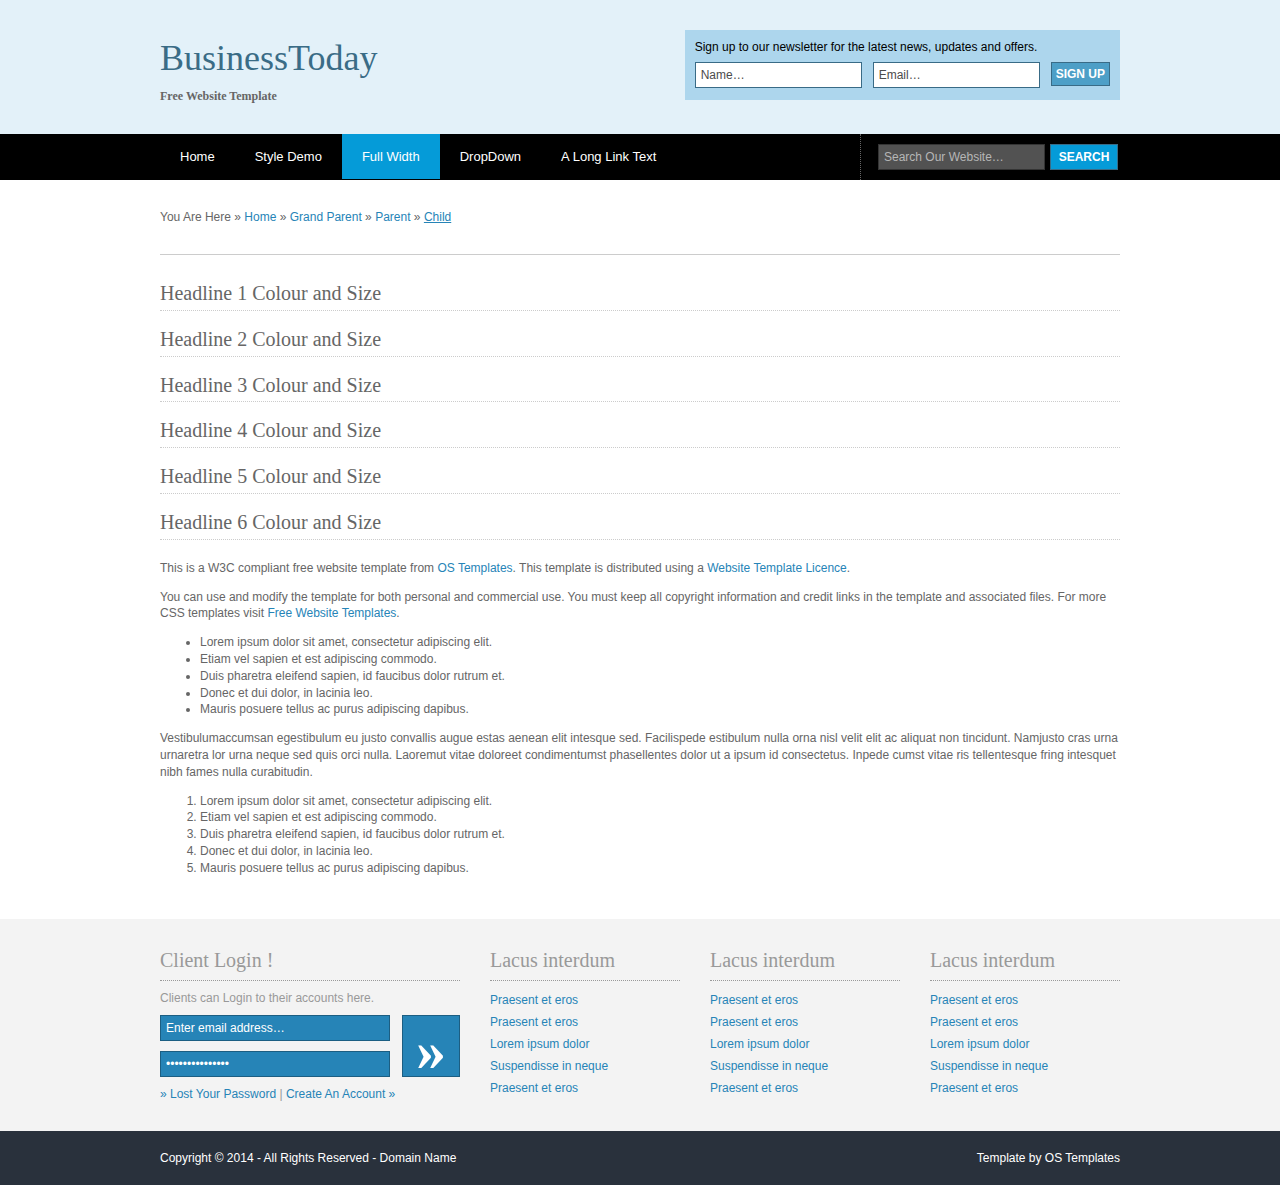
<file: coxlab_site/website/templates/website/pages/full-width.html>
<!DOCTYPE html PUBLIC "-//W3C//DTD XHTML 1.0 Transitional//EN" "http://www.w3.org/TR/xhtml1/DTD/xhtml1-transitional.dtd">
<!--
Template Name: BusinessToday
Author: <a href="http://www.os-templates.com/">OS Templates</a>
Author URI: http://www.os-templates.com/
Licence: Free to use under our free template licence terms
Licence URI: http://www.os-templates.com/template-terms
-->
<html xmlns="http://www.w3.org/1999/xhtml">
<head>
<title>BusinessToday | Full Width</title>
<meta http-equiv="Content-Type" content="text/html; charset=iso-8859-1" />
<link rel="stylesheet" href="../layout/styles/layout.css" type="text/css" />
</head>
<body id="top">
<div class="wrapper col1">
  <div id="header">
    <div id="logo">
      <h1><a href="#">BusinessToday</a></h1>
      <p><strong>Free Website Template</strong></p>
    </div>
    <div id="newsletter">
      <p>Sign up to our newsletter for the latest news, updates and offers.</p>
      <form action="#" method="post">
        <fieldset>
          <legend>NewsLetter</legend>
          <input type="text" value="Name&hellip;"  onfocus="this.value=(this.value=='Name&hellip;')? '' : this.value ;" />
          <input type="text" value="Email&hellip;"  onfocus="this.value=(this.value=='Email&hellip;')? '' : this.value ;" />
          <input type="submit" name="news_go" id="news_go" value="Sign Up" />
        </fieldset>
      </form>
    </div>
    <br class="clear" />
  </div>
</div>
<div class="wrapper col2">
  <div id="topbar">
    <div id="topnav">
      <ul>
        <li><a href="../index.html">Home</a></li>
        <li><a href="style-demo.html">Style Demo</a></li>
        <li class="active"><a href="full-width.html">Full Width</a></li>
        <li><a href="#">DropDown</a>
          <ul>
            <li><a href="#">Link 1</a></li>
            <li><a href="#">Link 2</a></li>
            <li><a href="#">Link 3</a></li>
          </ul>
        </li>
        <li class="last"><a href="#">A Long Link Text</a></li>
      </ul>
    </div>
    <div id="search">
      <form action="#" method="post">
        <fieldset>
          <legend>Site Search</legend>
          <input type="text" value="Search Our Website&hellip;"  onfocus="this.value=(this.value=='Search Our Website&hellip;')? '' : this.value ;" />
          <input type="submit" name="go" id="go" value="Search" />
        </fieldset>
      </form>
    </div>
    <br class="clear" />
  </div>
</div>
<div class="wrapper col3">
  <div id="breadcrumb">
    <ul>
      <li class="first">You Are Here</li>
      <li>&#187;</li>
      <li><a href="#">Home</a></li>
      <li>&#187;</li>
      <li><a href="#">Grand Parent</a></li>
      <li>&#187;</li>
      <li><a href="#">Parent</a></li>
      <li>&#187;</li>
      <li class="current"><a href="#">Child</a></li>
    </ul>
  </div>
</div>
<div class="wrapper col5">
  <div id="container">
    <h1>Headline 1 Colour and Size</h1>
    <h2>Headline 2 Colour and Size</h2>
    <h3>Headline 3 Colour and Size</h3>
    <h4>Headline 4 Colour and Size</h4>
    <h5>Headline 5 Colour and Size</h5>
    <h6>Headline 6 Colour and Size</h6>
    <p>This is a W3C compliant free website template from <a href="http://www.os-templates.com/" title="Free Website Templates">OS Templates</a>. This template is distributed using a <a href="http://www.os-templates.com/template-terms">Website Template Licence</a>.</p>
    <p>You can use and modify the template for both personal and commercial use. You must keep all copyright information and credit links in the template and associated files. For more CSS templates visit <a href="http://www.os-templates.com/">Free Website Templates</a>.</p>
    <ul>
      <li>Lorem ipsum dolor sit amet, consectetur adipiscing elit.</li>
      <li>Etiam vel sapien et est adipiscing commodo.</li>
      <li>Duis pharetra eleifend sapien, id faucibus dolor rutrum et.</li>
      <li>Donec et dui dolor, in lacinia leo.</li>
      <li>Mauris posuere tellus ac purus adipiscing dapibus.</li>
    </ul>
    <p>Vestibulumaccumsan egestibulum eu justo convallis augue estas aenean elit intesque sed. Facilispede estibulum nulla orna nisl velit elit ac aliquat non tincidunt. Namjusto cras urna urnaretra lor urna neque sed quis orci nulla. Laoremut vitae doloreet condimentumst phasellentes dolor ut a ipsum id consectetus. Inpede cumst vitae ris tellentesque fring intesquet nibh fames nulla curabitudin.</p>
    <ol>
      <li>Lorem ipsum dolor sit amet, consectetur adipiscing elit.</li>
      <li>Etiam vel sapien et est adipiscing commodo.</li>
      <li>Duis pharetra eleifend sapien, id faucibus dolor rutrum et.</li>
      <li>Donec et dui dolor, in lacinia leo.</li>
      <li>Mauris posuere tellus ac purus adipiscing dapibus.</li>
    </ol>
  </div>
</div>
<div class="wrapper col6">
  <div id="footer">
    <div id="login">
      <h2>Client Login !</h2>
      <p>Clients can Login to their accounts here.</p>
      <form action="#" method="post">
        <fieldset>
          <legend>Client Login</legend>
          <div class="fl_left">
            <input type="text" value="Enter email address&hellip;"  onfocus="this.value=(this.value=='Enter email address&hellip;')? '' : this.value ;" />
            <input type="password" value="Enter password&hellip;"  onfocus="this.value=(this.value=='Enter password&hellip;')? '' : this.value ;" />
          </div>
          <div class="fl_right">
            <input type="submit" name="login_go" id="login_go" value="&raquo;" />
          </div>
        </fieldset>
      </form>
      <p><a href="#">&raquo; Lost Your Password</a> | <a href="#">Create An Account &raquo;</a></p>
    </div>
    <div class="footbox">
      <h2>Lacus interdum</h2>
      <ul>
        <li><a href="#">Praesent et eros</a></li>
        <li><a href="#">Praesent et eros</a></li>
        <li><a href="#">Lorem ipsum dolor</a></li>
        <li><a href="#">Suspendisse in neque</a></li>
        <li class="last"><a href="#">Praesent et eros</a></li>
      </ul>
    </div>
    <div class="footbox">
      <h2>Lacus interdum</h2>
      <ul>
        <li><a href="#">Praesent et eros</a></li>
        <li><a href="#">Praesent et eros</a></li>
        <li><a href="#">Lorem ipsum dolor</a></li>
        <li><a href="#">Suspendisse in neque</a></li>
        <li class="last"><a href="#">Praesent et eros</a></li>
      </ul>
    </div>
    <div class="footbox">
      <h2>Lacus interdum</h2>
      <ul>
        <li><a href="#">Praesent et eros</a></li>
        <li><a href="#">Praesent et eros</a></li>
        <li><a href="#">Lorem ipsum dolor</a></li>
        <li><a href="#">Suspendisse in neque</a></li>
        <li class="last"><a href="#">Praesent et eros</a></li>
      </ul>
    </div>
    <br class="clear" />
  </div>
</div>
<div class="wrapper col7">
  <div id="copyright">
    <p class="fl_left">Copyright &copy; 2014 - All Rights Reserved - <a href="#">Domain Name</a></p>
    <p class="fl_right">Template by <a target="_blank" href="http://www.os-templates.com/" title="Free Website Templates">OS Templates</a></p>
    <br class="clear" />
  </div>
</div>
</body>
</html>
</file>
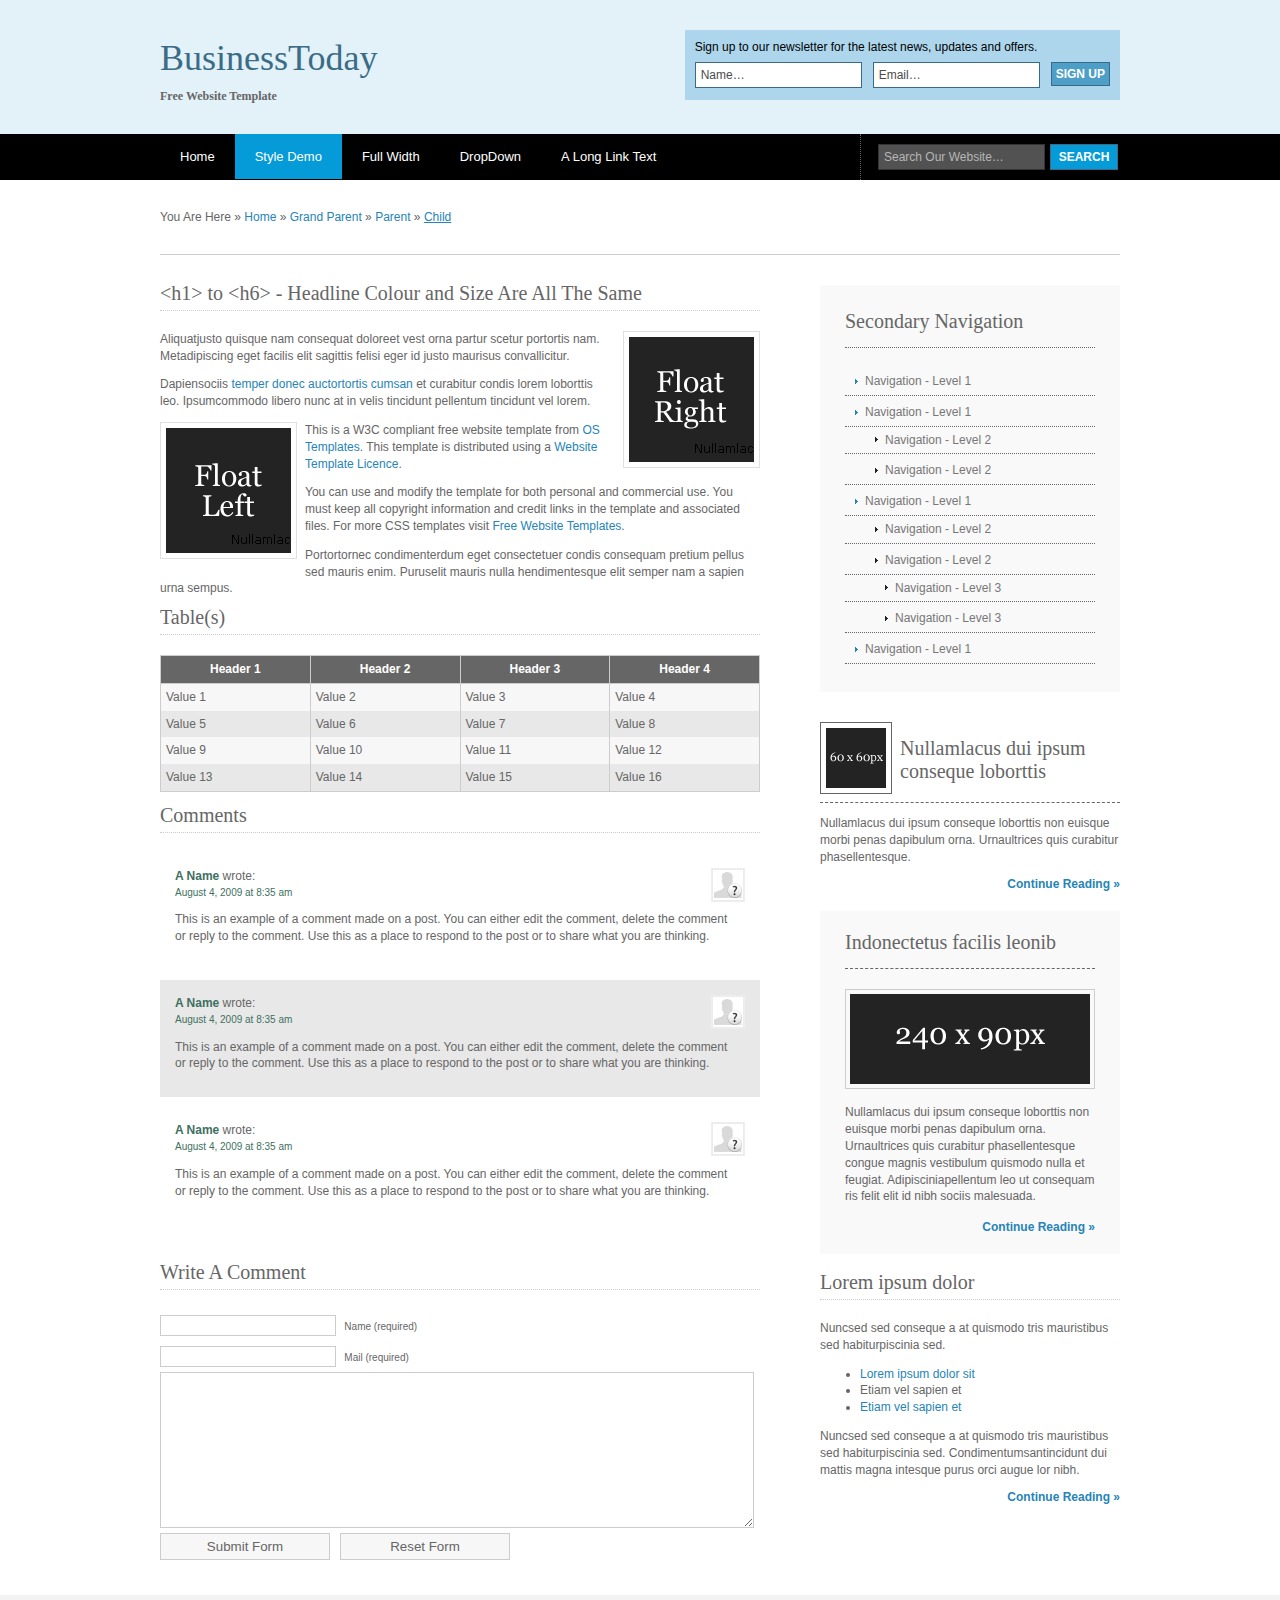
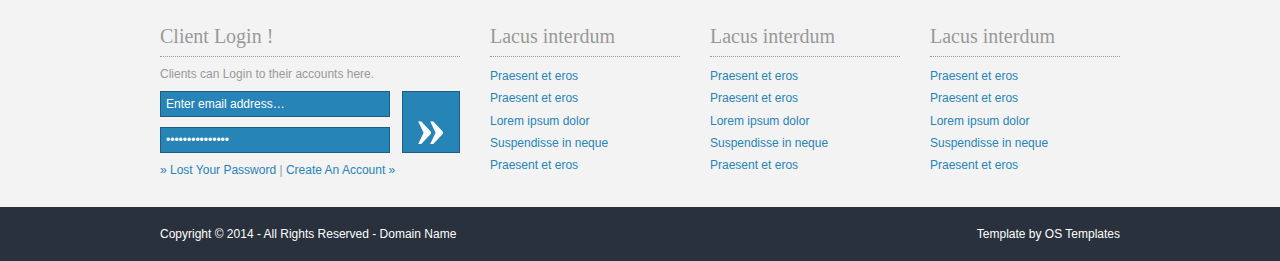
<file: coxlab_site/website/templates/website/pages/style-demo.html>
<!DOCTYPE html PUBLIC "-//W3C//DTD XHTML 1.0 Transitional//EN" "http://www.w3.org/TR/xhtml1/DTD/xhtml1-transitional.dtd">
<!--
Template Name: BusinessToday
Author: <a href="http://www.os-templates.com/">OS Templates</a>
Author URI: http://www.os-templates.com/
Licence: Free to use under our free template licence terms
Licence URI: http://www.os-templates.com/template-terms
-->
<html xmlns="http://www.w3.org/1999/xhtml">
<head>
<title>BusinessToday | Style Demo</title>
<meta http-equiv="Content-Type" content="text/html; charset=iso-8859-1" />
<link rel="stylesheet" href="../layout/styles/layout.css" type="text/css" />
</head>
<body id="top">
<div class="wrapper col1">
  <div id="header">
    <div id="logo">
      <h1><a href="#">BusinessToday</a></h1>
      <p><strong>Free Website Template</strong></p>
    </div>
    <div id="newsletter">
      <p>Sign up to our newsletter for the latest news, updates and offers.</p>
      <form action="#" method="post">
        <fieldset>
          <legend>NewsLetter</legend>
          <input type="text" value="Name&hellip;"  onfocus="this.value=(this.value=='Name&hellip;')? '' : this.value ;" />
          <input type="text" value="Email&hellip;"  onfocus="this.value=(this.value=='Email&hellip;')? '' : this.value ;" />
          <input type="submit" name="news_go" id="news_go" value="Sign Up" />
        </fieldset>
      </form>
    </div>
    <br class="clear" />
  </div>
</div>
<div class="wrapper col2">
  <div id="topbar">
    <div id="topnav">
      <ul>
        <li><a href="../index.html">Home</a></li>
        <li class="active"><a href="style-demo.html">Style Demo</a></li>
        <li><a href="full-width.html">Full Width</a></li>
        <li><a href="#">DropDown</a>
          <ul>
            <li><a href="#">Link 1</a></li>
            <li><a href="#">Link 2</a></li>
            <li><a href="#">Link 3</a></li>
          </ul>
        </li>
        <li class="last"><a href="#">A Long Link Text</a></li>
      </ul>
    </div>
    <div id="search">
      <form action="#" method="post">
        <fieldset>
          <legend>Site Search</legend>
          <input type="text" value="Search Our Website&hellip;"  onfocus="this.value=(this.value=='Search Our Website&hellip;')? '' : this.value ;" />
          <input type="submit" name="go" id="go" value="Search" />
        </fieldset>
      </form>
    </div>
    <br class="clear" />
  </div>
</div>
<div class="wrapper col3">
  <div id="breadcrumb">
    <ul>
      <li class="first">You Are Here</li>
      <li>&#187;</li>
      <li><a href="#">Home</a></li>
      <li>&#187;</li>
      <li><a href="#">Grand Parent</a></li>
      <li>&#187;</li>
      <li><a href="#">Parent</a></li>
      <li>&#187;</li>
      <li class="current"><a href="#">Child</a></li>
    </ul>
  </div>
</div>
<div class="wrapper col5">
  <div id="container">
    <div id="content">
      <h1>&lt;h1&gt; to &lt;h6&gt; - Headline Colour and Size Are All The Same</h1>
      <img class="imgr" src="../images/demo/imgr.gif" alt="" width="125" height="125" />
      <p>Aliquatjusto quisque nam consequat doloreet vest orna partur scetur portortis nam. Metadipiscing eget facilis elit sagittis felisi eger id justo maurisus convallicitur.</p>
      <p>Dapiensociis <a href="#">temper donec auctortortis cumsan</a> et curabitur condis lorem loborttis leo. Ipsumcommodo libero nunc at in velis tincidunt pellentum tincidunt vel lorem.</p>
      <img class="imgl" src="../images/demo/imgl.gif" alt="" width="125" height="125" />
      <p>This is a W3C compliant free website template from <a href="http://www.os-templates.com/" title="Free Website Templates">OS Templates</a>. This template is distributed using a <a href="http://www.os-templates.com/template-terms">Website Template Licence</a>.</p>
      <p>You can use and modify the template for both personal and commercial use. You must keep all copyright information and credit links in the template and associated files. For more CSS templates visit <a href="http://www.os-templates.com/">Free Website Templates</a>.</p>
      <p>Portortornec condimenterdum eget consectetuer condis consequam pretium pellus sed mauris enim. Puruselit mauris nulla hendimentesque elit semper nam a sapien urna sempus.</p>
      <h2>Table(s)</h2>
      <table summary="Summary Here" cellpadding="0" cellspacing="0">
        <thead>
          <tr>
            <th>Header 1</th>
            <th>Header 2</th>
            <th>Header 3</th>
            <th>Header 4</th>
          </tr>
        </thead>
        <tbody>
          <tr class="light">
            <td>Value 1</td>
            <td>Value 2</td>
            <td>Value 3</td>
            <td>Value 4</td>
          </tr>
          <tr class="dark">
            <td>Value 5</td>
            <td>Value 6</td>
            <td>Value 7</td>
            <td>Value 8</td>
          </tr>
          <tr class="light">
            <td>Value 9</td>
            <td>Value 10</td>
            <td>Value 11</td>
            <td>Value 12</td>
          </tr>
          <tr class="dark">
            <td>Value 13</td>
            <td>Value 14</td>
            <td>Value 15</td>
            <td>Value 16</td>
          </tr>
        </tbody>
      </table>
      <div id="comments">
        <h2>Comments</h2>
        <ul class="commentlist">
          <li class="comment_odd">
            <div class="author"><img class="avatar" src="../images/demo/avatar.gif" width="32" height="32" alt="" /><span class="name"><a href="#">A Name</a></span> <span class="wrote">wrote:</span></div>
            <div class="submitdate"><a href="#">August 4, 2009 at 8:35 am</a></div>
            <p>This is an example of a comment made on a post. You can either edit the comment, delete the comment or reply to the comment. Use this as a place to respond to the post or to share what you are thinking.</p>
          </li>
          <li class="comment_even">
            <div class="author"><img class="avatar" src="../images/demo/avatar.gif" width="32" height="32" alt="" /><span class="name"><a href="#">A Name</a></span> <span class="wrote">wrote:</span></div>
            <div class="submitdate"><a href="#">August 4, 2009 at 8:35 am</a></div>
            <p>This is an example of a comment made on a post. You can either edit the comment, delete the comment or reply to the comment. Use this as a place to respond to the post or to share what you are thinking.</p>
          </li>
          <li class="comment_odd">
            <div class="author"><img class="avatar" src="../images/demo/avatar.gif" width="32" height="32" alt="" /><span class="name"><a href="#">A Name</a></span> <span class="wrote">wrote:</span></div>
            <div class="submitdate"><a href="#">August 4, 2009 at 8:35 am</a></div>
            <p>This is an example of a comment made on a post. You can either edit the comment, delete the comment or reply to the comment. Use this as a place to respond to the post or to share what you are thinking.</p>
          </li>
        </ul>
      </div>
      <h2>Write A Comment</h2>
      <div id="respond">
        <form action="#" method="post">
          <p>
            <input type="text" name="name" id="name" value="" size="22" />
            <label for="name"><small>Name (required)</small></label>
          </p>
          <p>
            <input type="text" name="email" id="email" value="" size="22" />
            <label for="email"><small>Mail (required)</small></label>
          </p>
          <p>
            <textarea name="comment" id="comment" cols="100%" rows="10"></textarea>
            <label for="comment" style="display:none;"><small>Comment (required)</small></label>
          </p>
          <p>
            <input name="submit" type="submit" id="submit" value="Submit Form" />
            &nbsp;
            <input name="reset" type="reset" id="reset" tabindex="5" value="Reset Form" />
          </p>
        </form>
      </div>
    </div>
    <div id="column">
      <div class="subnav">
        <h2>Secondary Navigation</h2>
        <ul>
          <li><a href="#">Navigation - Level 1</a></li>
          <li><a href="#">Navigation - Level 1</a>
            <ul>
              <li><a href="#">Navigation - Level 2</a></li>
              <li><a href="#">Navigation - Level 2</a></li>
            </ul>
          </li>
          <li><a href="#">Navigation - Level 1</a>
            <ul>
              <li><a href="#">Navigation - Level 2</a></li>
              <li><a href="#">Navigation - Level 2</a>
                <ul>
                  <li><a href="#">Navigation - Level 3</a></li>
                  <li><a href="#">Navigation - Level 3</a></li>
                </ul>
              </li>
            </ul>
          </li>
          <li><a href="#">Navigation - Level 1</a></li>
        </ul>
      </div>
      <div class="holder">
        <h2 class="title"><img src="../images/demo/60x60.gif" alt="" />Nullamlacus dui ipsum conseque loborttis</h2>
        <p>Nullamlacus dui ipsum conseque loborttis non euisque morbi penas dapibulum orna. Urnaultrices quis curabitur phasellentesque.</p>
        <p class="readmore"><a href="#">Continue Reading &raquo;</a></p>
      </div>
      <div id="featured">
        <ul>
          <li>
            <h2>Indonectetus facilis leonib</h2>
            <p class="imgholder"><img src="../images/demo/240x90.gif" alt="" /></p>
            <p>Nullamlacus dui ipsum conseque loborttis non euisque morbi penas dapibulum orna. Urnaultrices quis curabitur phasellentesque congue magnis vestibulum quismodo nulla et feugiat. Adipisciniapellentum leo ut consequam ris felit elit id nibh sociis malesuada.</p>
            <p class="readmore"><a href="#">Continue Reading &raquo;</a></p>
          </li>
        </ul>
      </div>
      <div class="holder">
        <h2>Lorem ipsum dolor</h2>
        <p>Nuncsed sed conseque a at quismodo tris mauristibus sed habiturpiscinia sed.</p>
        <ul>
          <li><a href="#">Lorem ipsum dolor sit</a></li>
          <li>Etiam vel sapien et</li>
          <li><a href="#">Etiam vel sapien et</a></li>
        </ul>
        <p>Nuncsed sed conseque a at quismodo tris mauristibus sed habiturpiscinia sed. Condimentumsantincidunt dui mattis magna intesque purus orci augue lor nibh.</p>
        <p class="readmore"><a href="#">Continue Reading &raquo;</a></p>
      </div>
    </div>
    <div class="clear"></div>
  </div>
</div>
<div class="wrapper col6">
  <div id="footer">
    <div id="login">
      <h2>Client Login !</h2>
      <p>Clients can Login to their accounts here.</p>
      <form action="#" method="post">
        <fieldset>
          <legend>Client Login</legend>
          <div class="fl_left">
            <input type="text" value="Enter email address&hellip;"  onfocus="this.value=(this.value=='Enter email address&hellip;')? '' : this.value ;" />
            <input type="password" value="Enter password&hellip;"  onfocus="this.value=(this.value=='Enter password&hellip;')? '' : this.value ;" />
          </div>
          <div class="fl_right">
            <input type="submit" name="login_go" id="login_go" value="&raquo;" />
          </div>
        </fieldset>
      </form>
      <p><a href="#">&raquo; Lost Your Password</a> | <a href="#">Create An Account &raquo;</a></p>
    </div>
    <div class="footbox">
      <h2>Lacus interdum</h2>
      <ul>
        <li><a href="#">Praesent et eros</a></li>
        <li><a href="#">Praesent et eros</a></li>
        <li><a href="#">Lorem ipsum dolor</a></li>
        <li><a href="#">Suspendisse in neque</a></li>
        <li class="last"><a href="#">Praesent et eros</a></li>
      </ul>
    </div>
    <div class="footbox">
      <h2>Lacus interdum</h2>
      <ul>
        <li><a href="#">Praesent et eros</a></li>
        <li><a href="#">Praesent et eros</a></li>
        <li><a href="#">Lorem ipsum dolor</a></li>
        <li><a href="#">Suspendisse in neque</a></li>
        <li class="last"><a href="#">Praesent et eros</a></li>
      </ul>
    </div>
    <div class="footbox">
      <h2>Lacus interdum</h2>
      <ul>
        <li><a href="#">Praesent et eros</a></li>
        <li><a href="#">Praesent et eros</a></li>
        <li><a href="#">Lorem ipsum dolor</a></li>
        <li><a href="#">Suspendisse in neque</a></li>
        <li class="last"><a href="#">Praesent et eros</a></li>
      </ul>
    </div>
    <br class="clear" />
  </div>
</div>
<div class="wrapper col7">
  <div id="copyright">
    <p class="fl_left">Copyright &copy; 2014 - All Rights Reserved - <a href="#">Domain Name</a></p>
    <p class="fl_right">Template by <a target="_blank" href="http://www.os-templates.com/" title="Free Website Templates">OS Templates</a></p>
    <br class="clear" />
  </div>
</div>
</body>
</html>
</file>
<file: coxlab_site/website/templates/website/layout/styles/layout.css>
@charset "utf-8";
/*
Template Name: BusinessToday
Author: <a href="http://www.os-templates.com/">OS Templates</a>
Author URI: http://www.os-templates.com/
Licence: Free to use under our free template licence terms
Licence URI: http://www.os-templates.com/template-terms
File: Layout CSS
*/

@import url("navi.css");
@import url("forms.css");
@import url("tables.css");

html{overflow-y:scroll;}
body{margin:0; padding:0; font-size:12px; font-family:verdana, Arial, Helvetica, sans-serif; color:#FFFFFF; background-color:#29313C;}

.justify{text-align:justify;}
.bold{font-weight:bold;}
.center{text-align:center;}
.right{text-align:right;}
.nostart{margin:0; padding:0; list-style-type:none;}

.clear{clear:both;}
br.clear{clear:both; margin-top:-15px;}

a{outline:none; text-decoration:none;}

.fl_left, .imgl{float:left;}
.fl_right, .imgr{float:right;}

img{display:block; margin:0; padding:0; border:0;}
.imgl, .imgr{border:1px solid #DFDFDF; padding:5px; color:#666666; background-color:#FFFFFF;}
.imgl{margin:0 8px 8px 0; clear:left;}
.imgr{margin:0 0 8px 8px; clear:right;}

/* ----------------------------------------------Wrapper------------------------------------- */

div.wrapper{display:block; width:100%; margin:0; text-align:left;}
div.wrapper h1, div.wrapper h2, div.wrapper h3, div.wrapper h4, div.wrapper h5, div.wrapper h6{margin:0 0 20px 0; padding:0 0 8px 0; font-size:20px; font-weight:normal; font-family:Georgia, "Times New Roman", Times, serif; border-bottom:1px dotted #DDDDDD;}
.col1{color:#666666; background-color:#E3F1F9;}
.col2{color:#FFFFFF; background-color:#000000;}
.col3, .col4, .col5{color:#666666; background-color:#FFFFFF;}
.col6{color:#999999; background-color:#F3F3F3;}
.col6 a{color:#2684B7; background-color:#F3F3F3;}
.col7, .col7 a{color:#FFFFFF; background-color:#29313C;}

/* ----------------------------------------------Generalise------------------------------------- */

#header, #topbar, #intro, #services, #breadcrumb, #container, #footer, #copyright{display:block; position:relative; width:960px; margin:0 auto;}

/* ----------------------------------------------Header------------------------------------- */

#header{padding:30px 0; font-family:Georgia, "Times New Roman", Times, serif;}
#header #logo{display:block; float:left; width:300px; margin-top:7px;}
#header #logo h1, #header #logo p{margin:0; padding:0; line-height:normal;}
#header #logo h1{margin:0 0 10px 0; padding:0; font-size:36px; border:none;}
#header h1 a{color:#3A6C86; background-color:#E3F1F9;}
#header #newsletter{float:right; padding:10px 10px 12px 10px; color:#000000; background-color:#ADD6ED;}
#header #newsletter p{margin:0 0 8px 0; font-family:Verdana, Arial, Helvetica, sans-serif;}

/* ----------------------------------------------Topbar------------------------------------- */

#topbar{z-index:1000;}
#topbar #search{display:block; float:right; width:242px; height:36px; margin:0; padding:10px 0 0 17px; color:#FFFFFF; background-color:#000000; border-left:1px dotted #666666; overflow:hidden;}

/* ----------------------------------------------Homepage Intro------------------------------------- */

#intro{padding:30px 0 5px 0; font-size:16px; font-family:Georgia, "Times New Roman", Times, serif;}
#intro .fl_left{display:block; float:left; width:515px; height:240px; margin:0; padding:30px; color:#FFFFFF; background-color:#2684B7;}
#intro .fl_left h2{font-size:46px; margin:0 0 15px 0; padding:0; border:none; color:#FFFFFF; background-color:#2684B7;}
#intro .fl_left p{margin:0; padding:0; line-height:1.6em;}
#intro .fl_left p.readmore{display:block; width:100%; margin:20px 0 0 0; padding:0; text-align:right; line-height:normal;}
#intro .fl_left p.readmore a{padding:8px 15px; font-size:18px; color:#FFFFFF; background-color:#1C5E82;}
#intro .fl_right{float:right;}

/* ----------------------------------------------Services------------------------------------- */

#services ul, #services p, #services h2, #services img{margin:0; padding:0; list-style:none;}
#services li{display:block; float:left; width:294px; height:180px; margin:0 9px 0 0; padding:10px; color:#666666; background-color:#EFEFEF;}
#services li:hover, #services li:hover h2{color:#666666; background-color:#E5E5E5;}
#services li.last{margin-right:0;}
#services .fl_right{display:block; float:right; width:185px; padding:10px 0 0 0;}
#services h2{margin:0 0 5px 0; padding:0 0 3px 0; font-size:14px; font-weight:bold; color:#666666; background-color:#EFEFEF; border-bottom-color:#666666;}
#services p{margin:0; padding:0; line-height:1.6em;}
#services p.readmore{display:block; width:100%; margin:15px 0 0 0; padding:0; text-align:right; line-height:normal;}
#services p.readmore a{padding:8px 15px; font-weight:bold; color:#FFFFFF; background-color:#666666;}

/* ----------------------------------------------BreadCrumb------------------------------------- */

#breadcrumb{padding:30px 0; border-bottom:1px solid #CCCCCC;}
#breadcrumb a{color:#2684B7; background-color:#FFFFFF;}
#breadcrumb ul{margin:0; padding:0; list-style:none;}
#breadcrumb ul li{display:inline;}
#breadcrumb ul li.current a{text-decoration:underline;}

/* ----------------------------------------------Content------------------------------------- */

#container{padding:30px 0; line-height:1.4em;}
#container a{color:#2684B7; background-color:#FFFFFF;}
#container h1, #container h2, #container h3, #container h4, #container h5, #container h6{padding-bottom:8px; border-bottom:1px dotted #CCCCCC;}
#content{display:block; float:left; width:600px;}

/* Comments */

#comments{margin-bottom:40px;}
#comments .commentlist{margin:0; padding:0;}
#comments .commentlist ul{margin:0; padding:0; list-style:none;}
#comments .commentlist li.comment_odd, #comments .commentlist li.comment_even{margin:0 0 10px 0; padding:15px; list-style:none;}
#comments .commentlist li.comment_odd{color:#666666; background-color:#FFFFFF;}
#comments .commentlist li.comment_odd a{color:#3E7060; background-color:#FFFFFF;}
#comments .commentlist li.comment_even{color:#666666; background-color:#E8E8E8;}
#comments .commentlist li.comment_even a{color:#3E7060; background-color:#E8E8E8;}
#comments .commentlist .author .name{font-weight:bold;}
#comments .commentlist .submitdate{font-size:smaller;}
#comments .commentlist p{margin:10px 5px 10px 0; padding:0; font-weight:normal; text-transform:none;}
#comments .commentlist li .avatar{float:right; border:1px solid #EEEEEE; margin:0 0 0 10px;}

/* ----------------------------------------------Column------------------------------------- */

#column{display:block; float:right; width:300px;}
.flickrbox ul{margin:0; padding:0; list-style:none;}
.flickrbox li{display:block; float:left; width:80px; height:80px; margin:0 15px 15px 0; padding:4px; color:#666666; background-color:#FFFFFF; border:1px solid #CCCCCC;}
.flickrbox li.last{margin-right:0;}
#column .holder, #column #featured{display:block; width:300px; margin-bottom:20px;}
#column .holder h2.title{display:block; width:100%; height:65px; margin:0; padding:15px 0 0 0; font-size:20px; line-height:normal; border-bottom:1px dashed #666666;}
#column .holder h2.title img{float:left; margin:-15px 8px 0 0; padding:5px; border:1px solid #666666;}
#column div.imgholder{display:block; width:290px; margin:0 0 10px 0; padding:4px; color:#666666; background-color:#FFFFFF; border:1px solid #CCCCCC;}
#column .holder p.readmore{display:block; width:100%; font-weight:bold; text-align:right; line-height:normal;}

/* Featured Block */

#column #featured a{color:#666666; background-color:#F9F9F9;}
#column #featured ul, #column #featured h2, #column #featured p{margin:0; padding:0; list-style:none;}
#column #featured a{color:#2684B7; background-color:#F9F9F9;}
#column #featured li{display:block; width:250px; margin:0; padding:20px 25px; color:#666666; background-color:#F9F9F9;}
#column #featured li p.imgholder{display:block; width:240px; height:90px; margin:20px 0 15px 0; padding:4px; border:1px solid #CCCCCC;}
#column #featured li h2{margin:0; padding:0 0 14px 0; font-weight:normal; font-family:Georgia, "Times New Roman", Times, serif; line-height:normal; border-bottom:1px dashed #666666;}
#column #featured p.readmore{display:block; width:100%; margin-top:15px; font-weight:bold; text-align:right; line-height:normal;}
#column #latestnews{display:block; width:100%; margin:0; padding:0; list-style:none;}
#column #latestnews li{display:block; margin:0 0 20px 0; padding:0 0 15px 0; border-bottom:1px dotted #DDDDDD;}
#column #latestnews li.last{margin-bottom:0;}
#column #latestnews p{margin:0; padding:0; line-height:normal;}
#column #latestnews .imgl{margin:0 10px 10px 0; padding:4px;}

/* ----------------------------------------------Footer------------------------------------- */

#footer{padding:30px 0;}
#footer h2{margin-bottom:10px; border-bottom:1px dotted #999999;}
#footer p, #footer ul, #footer a{margin:0; padding:0; font-weight:normal; list-style:none; line-height:normal;}
#footer .footbox{display:block; float:right; width:190px; margin:0 0 0 30px; padding:0;}
#footer li{margin-bottom:3px; line-height:1.6em;}
#footer .last{margin:0;}
#login{display:block; float:left; width:300px;}

/* ----------------------------------------------Copyright------------------------------------- */

#copyright{padding:20px 0;}
#copyright p{margin:0; padding:0;}
</file>
